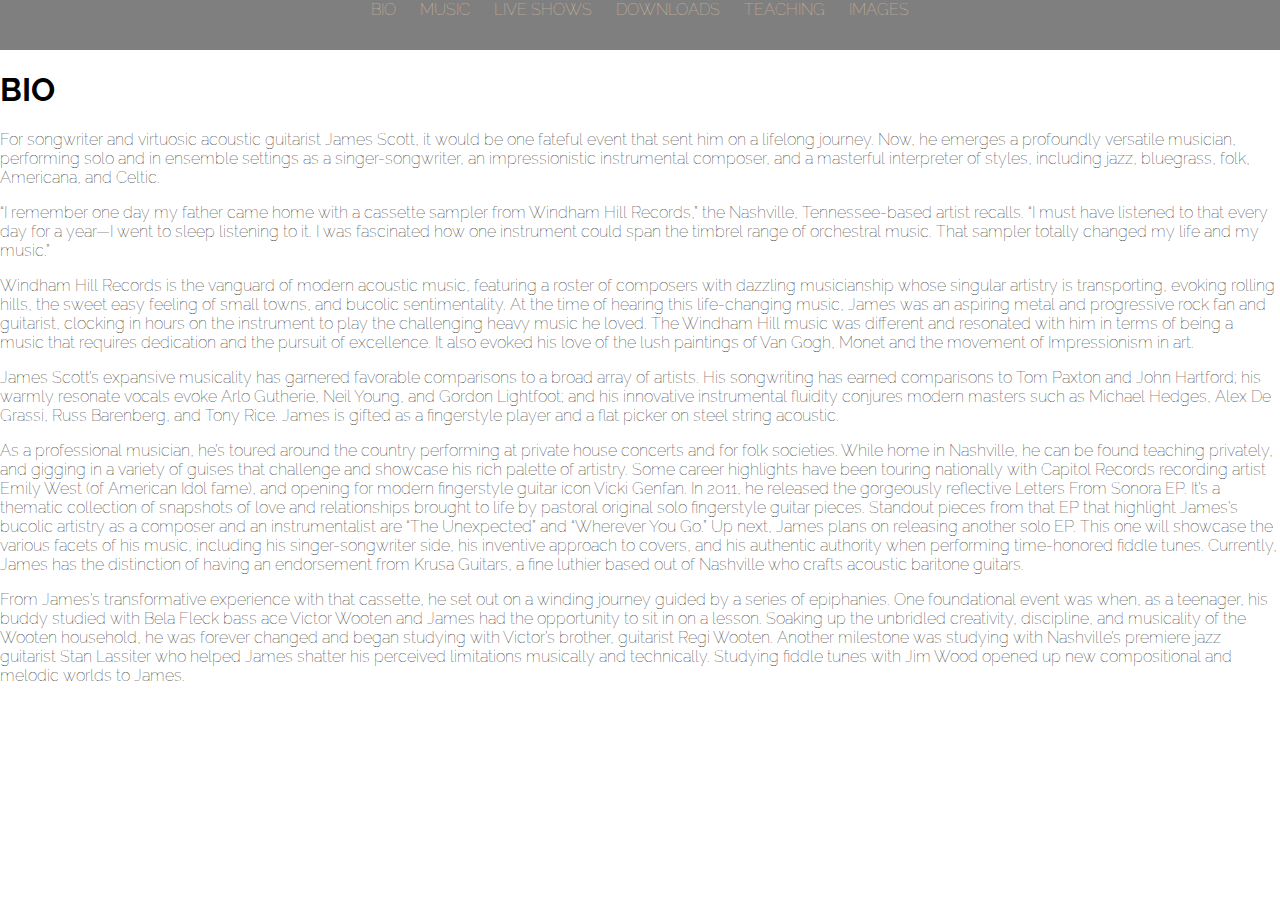
<file: Bio.html>
<!DOCTYPE html>
<html>
  <head>
    <link href='https://fonts.googleapis.com/css?family=Raleway:400, 600' rel='stylesheet' type='text/css'>
  <link rel='stylesheet' href='style.css'/>
  	<div class="nav">
      	<div class="container">
        <ul>
          <li><a href="Bio.html">BIO</a></li>
          <li><a href="Music.html">MUSIC</a></li>
          <li><a href="live-shows.html">LIVE SHOWS</a></li>
          <li><a href="Downloads.html">DOWNLOADS</a></li>
		  <li><a href="Teaching.html">TEACHING</a></li>
		  <li><a href="Images.html">IMAGES</a>
        </ul>
    	</div>
    </div>
  </head>
  <body>
  <body>
  	<h1>BIO</h1>
  	<p>For songwriter and virtuosic acoustic guitarist James Scott, it would be one fateful event that sent him on a lifelong journey. Now, he emerges a profoundly versatile musician, performing solo and in ensemble settings as a singer-songwriter, an impressionistic instrumental composer, and a masterful interpreter of styles, including jazz, bluegrass, folk, Americana, and Celtic.</p>

  	<p>“I remember one day my father came home with a cassette sampler from Windham Hill Records,” the Nashville, Tennessee-based artist recalls. “I must have listened to that every day for a year—I went to sleep listening to it. I was fascinated how one instrument could span the timbrel range of orchestral music. That sampler totally changed my life and my music.”</p>

  	<p>Windham Hill Records is the vanguard of modern acoustic music, featuring a roster of composers with dazzling musicianship whose singular artistry is transporting, evoking rolling hills, the sweet easy feeling of small towns, and bucolic sentimentality. At the time of hearing this life-changing music, James was an aspiring metal and progressive rock fan and guitarist, clocking in hours on the instrument to play the challenging heavy music he loved. The Windham Hill music was different and resonated with him in terms of being a music that requires dedication and the pursuit of excellence. It also evoked his love of the lush paintings of Van Gogh, Monet and the movement of Impressionism in art.</p>

  	<p>James Scott’s expansive musicality has garnered favorable comparisons to a broad array of artists. His songwriting has earned comparisons to Tom Paxton and John Hartford; his warmly resonate vocals evoke Arlo Gutherie, Neil Young, and Gordon Lightfoot; and his innovative instrumental fluidity conjures modern masters such as Michael Hedges, Alex De Grassi, Russ Barenberg, and Tony Rice. James is gifted as a fingerstyle player and a flat picker on steel string acoustic.</p>

  	<p>As a professional musician, he’s toured around the country performing at private house concerts and for folk societies. While home in Nashville, he can be found teaching privately, and gigging in a variety of guises that challenge and showcase his rich palette of artistry. Some career highlights have been touring nationally with Capitol Records recording artist Emily West (of American Idol fame), and opening for modern fingerstyle guitar icon Vicki Genfan. In 2011, he released the gorgeously reflective Letters From Sonora EP. It’s a thematic collection of snapshots of love and relationships brought to life by pastoral original solo fingerstyle guitar pieces.  Standout pieces from that EP that highlight James’s bucolic artistry as a composer and an instrumentalist are “The Unexpected” and “Wherever You Go.” Up next, James plans on releasing another solo EP. This one will showcase the various facets of his music, including his singer-songwriter side, his inventive approach to covers, and his authentic authority when performing time-honored fiddle tunes. Currently, James has the distinction of having an endorsement from Krusa Guitars, a fine luthier based out of Nashville who crafts acoustic baritone guitars.</p>

<p>From James’s transformative experience with that cassette, he set out on a winding journey guided by a series of epiphanies. One foundational event was when, as a teenager, his buddy studied with Bela Fleck bass ace Victor Wooten and James had the opportunity to sit in on a lesson. Soaking up the unbridled creativity, discipline, and musicality of the Wooten household, he was forever changed and began studying with Victor’s brother, guitarist Regi Wooten. Another milestone was studying with Nashville’s premiere jazz guitarist Stan Lassiter who helped James shatter his perceived limitations musically and technically. Studying fiddle tunes with Jim Wood opened up new compositional and melodic worlds to James.</p>


  </body>
  </html>
</file>
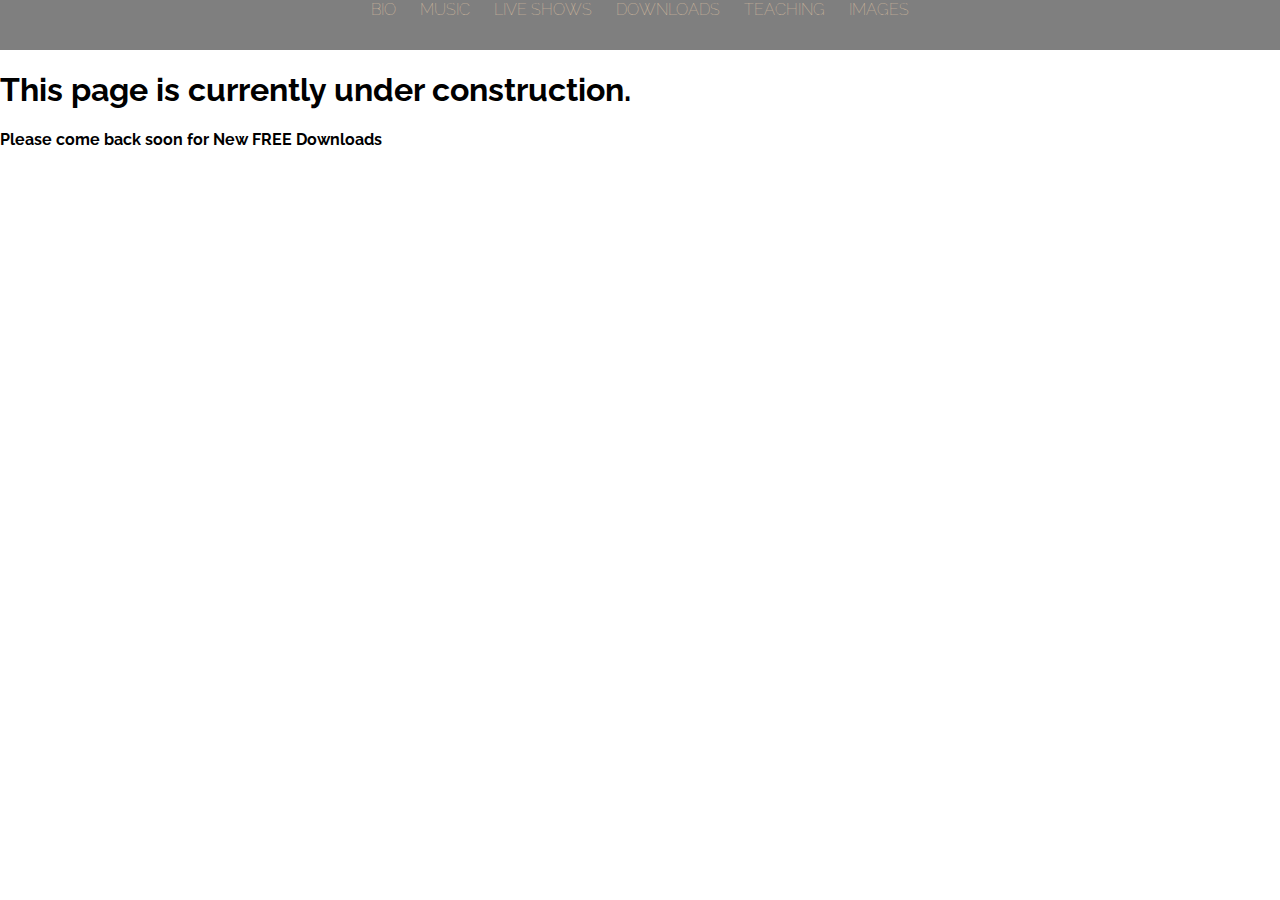
<file: Downloads.html>
<!DOCTYPE html>
<html>
  <head>
    <link href='https://fonts.googleapis.com/css?family=Raleway:400, 600' rel='stylesheet' type='text/css'>
  <link rel='stylesheet' href='style.css'/>
  	<div class="nav">
      	<div class="container">
        <ul>
          <li><a href="Bio.html">BIO</a></li>
          <li><a href="Music.html">MUSIC</a></li>
          <li><a href="live-shows.html">LIVE SHOWS</a></li>
          <li><a href="Downloads.html">DOWNLOADS</a></li>
		  <li><a href="Teaching.html">TEACHING</a></li>
		  <li><a href="Images.html">IMAGES</a>
        </ul>
    	</div>
    </div>
  </head>
  <body>
		<h1>This page is currently under construction.</h1>
		<h4>Please come back soon for New FREE Downloads</h4>
		


	</body>
</html>
</file>
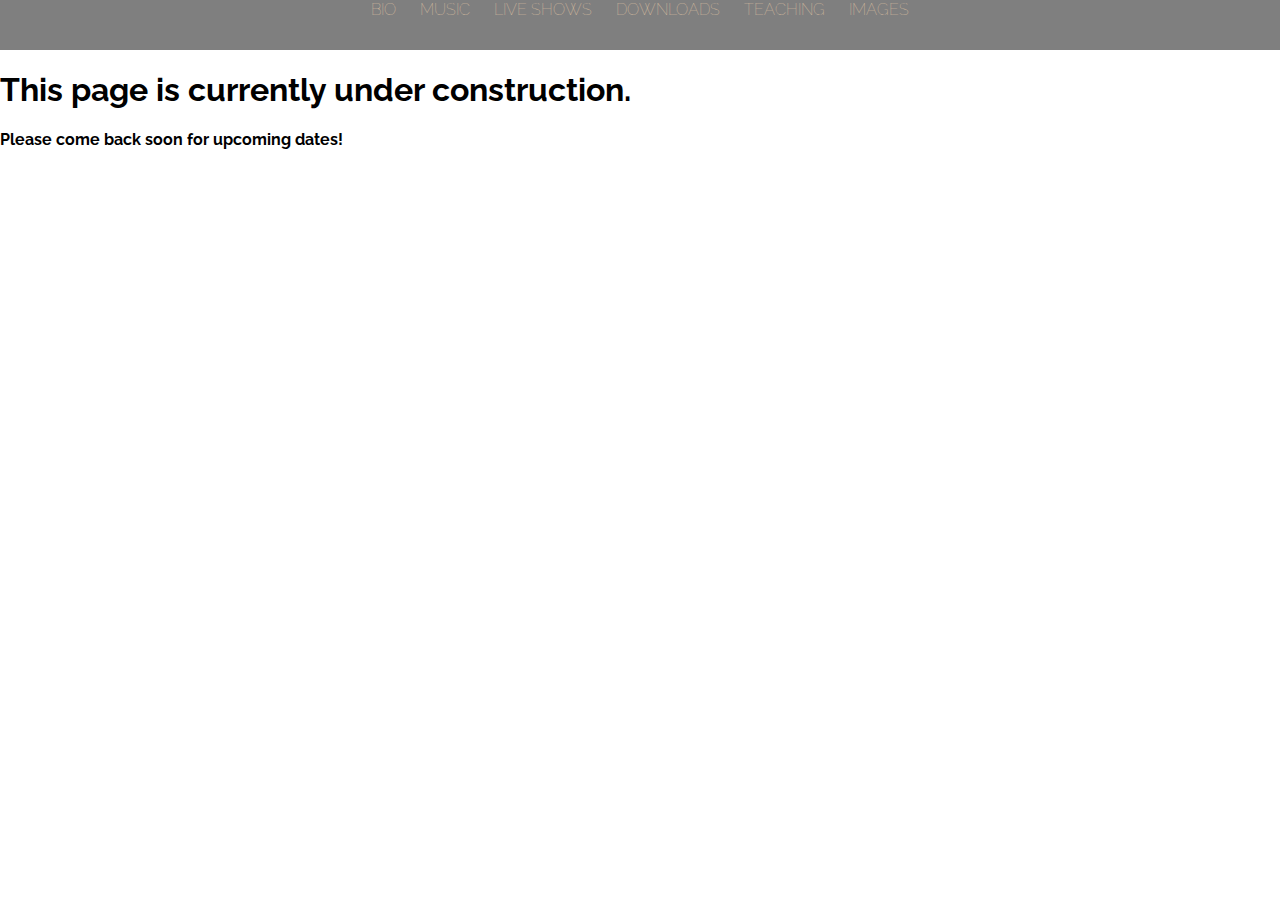
<file: live-shows.html>
<!DOCTYPE html>
<html>
  <head>
    <link href='https://fonts.googleapis.com/css?family=Raleway:400, 600' rel='stylesheet' type='text/css'>
  <link rel='stylesheet' href='style.css'/>
  	<div class="nav">
      	<div class="container">
        <ul>
          <li><a href="Bio.html">BIO</a></li>
          <li><a href="Music.html">MUSIC</a></li>
          <li><a href="live-shows.html">LIVE SHOWS</a></li>
          <li><a href="Downloads.html">DOWNLOADS</a></li>
		  <li><a href="Teaching.html">TEACHING</a></li>
		  <li><a href="Images.html">IMAGES</a>
        </ul>
    	</div>
    </div>
    </head>
	<body>
		<h1>This page is currently under construction.</h1>
		<h4>Please come back soon for upcoming dates!</h4>
		


	</body>
</html>
</file>
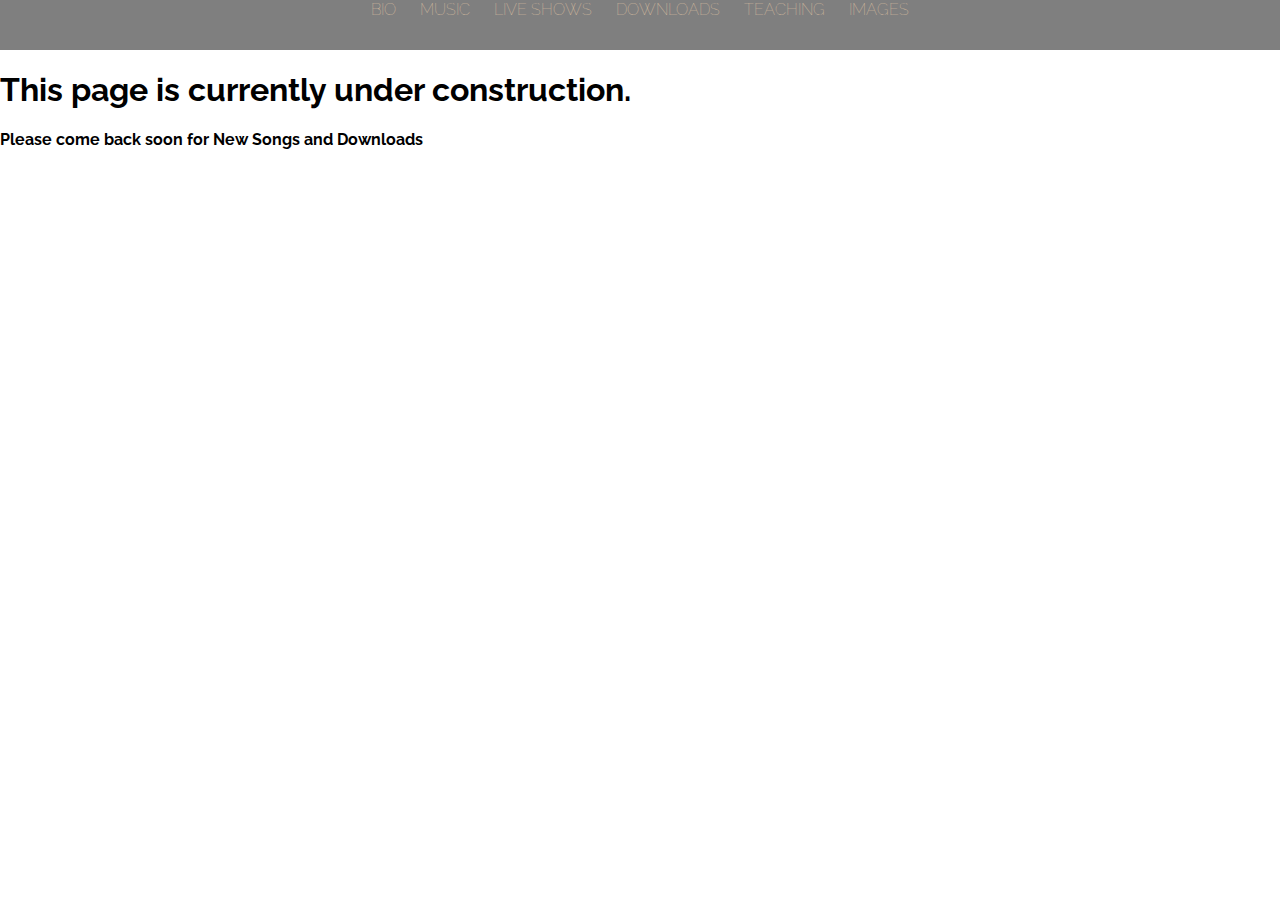
<file: Music.html>
<!DOCTYPE html>
<html>
  <head>
    <link href='https://fonts.googleapis.com/css?family=Raleway:400, 600' rel='stylesheet' type='text/css'>
  <link rel='stylesheet' href='style.css'/>
  	<div class="nav">
      	<div class="container">
        <ul>
          <li><a href="Bio.html">BIO</a></li>
          <li><a href="Music.html">MUSIC</a></li>
          <li><a href="live-shows.html">LIVE SHOWS</a></li>
          <li><a href="Downloads.html">DOWNLOADS</a></li>
		  <li><a href="Teaching.html">TEACHING</a></li>
		  <li><a href="Images.html">IMAGES</a>
        </ul>
    	</div>
    </div>
  </head>
	<body>
		<h1>This page is currently under construction.</h1>
		<h4>Please come back soon for New Songs and Downloads</h4>
		


	</body>
</html>
</file>
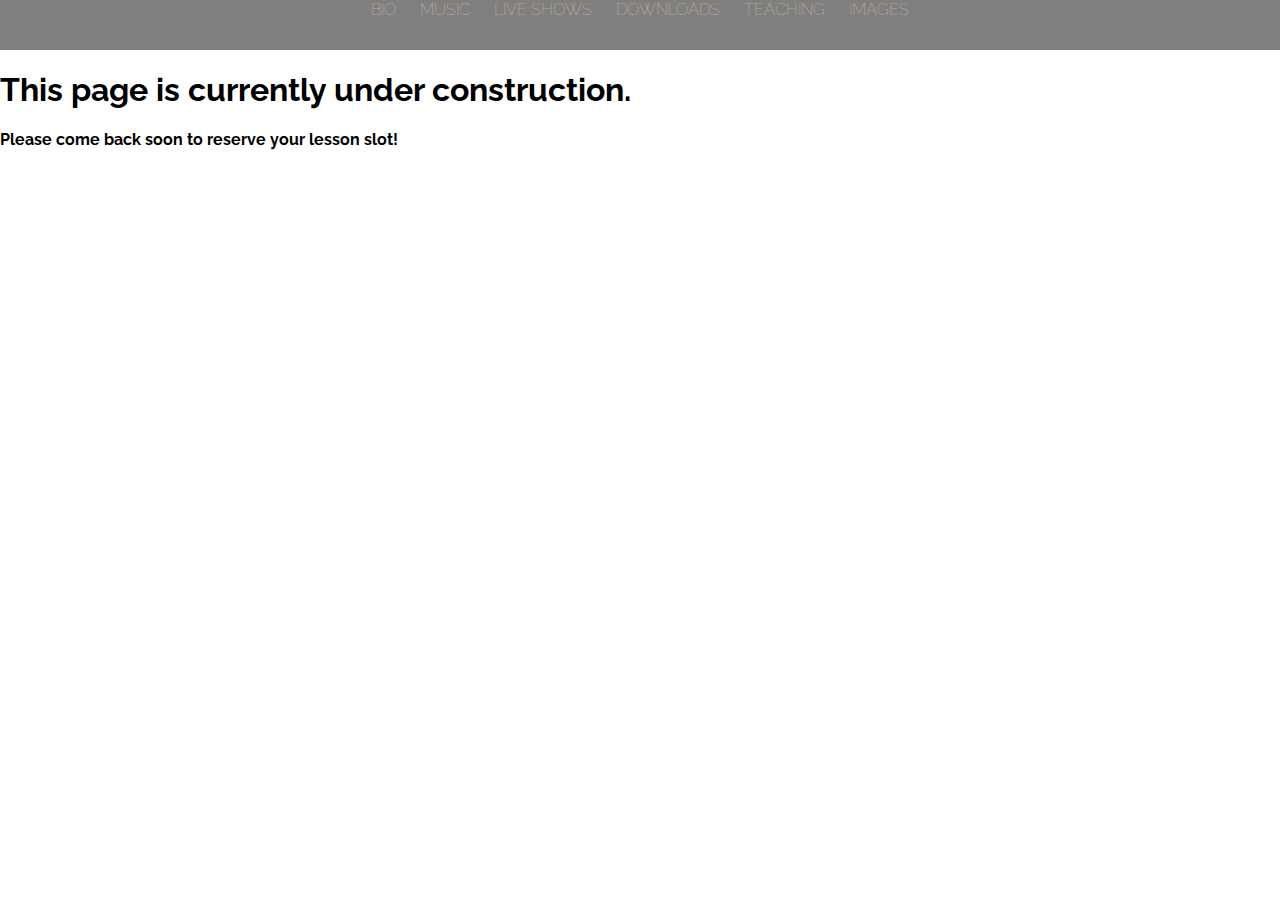
<file: Teaching.html>
<!DOCTYPE html>
<html>
  <head>
    <link href='https://fonts.googleapis.com/css?family=Raleway:400, 600' rel='stylesheet' type='text/css'>
  <link rel='stylesheet' href='style.css'/>
  	<div class="nav">
      	<div class="container">
        <ul>
          <li><a href="Bio.html">BIO</a></li>
          <li><a href="Music.html">MUSIC</a></li>
          <li><a href="live-shows.html">LIVE SHOWS</a></li>
          <li><a href="Downloads.html">DOWNLOADS</a></li>
		  <li><a href="Teaching.html">TEACHING</a></li>
		  <li><a href="Images.html">IMAGES</a>
        </ul>
    	</div>
    </div>
  </head>
  <body>
		<h1>This page is currently under construction.</h1>
		<h4>Please come back soon to reserve your lesson slot!</h4>
		


	</body>
</html>
</file>
<file: style.css>
html, body {
	margin: 0;
	padding: 0;
}

body {
	font-family:'Raleway', sans-serif;
	font-weight: 100;
}

.container {
	margin: 0 auto;
	max-width: 940px; 
	padding: 0 10px; 
}


/* Header */

.header .container {
  position: relative;
  top: 200px;
}

.header {
  color: #faebd7; /***Antique White***/
  height: 800px;
  text-align: center; 
  background-image: url(http://www.destination360.com/north-america/us/north-carolina/images/s/appalachian-mountains.jpg);
  background-size: cover;
}



.header h1 {
  color: white;
  font-family: 'Raleway', sans-serif;
  font-weight: lighter;
  font-size: 68px;
  text-transform: uppercase;
	line-height: 300px; 
	margin-top: 0px;
	margin-bottom: 0px;
  text-shadow: 2px 2px 4px #fff;
  /***text-shadow: 2px 2px 4px #000000;***/
}

.header p {
  font: #faebd7;  /***Antique White***/
  font-weight: 500;
  font-size: 24px;
  letter-spacing: 8px;
  margin-bottom: 50px;
  margin-top: 0;
}

@media (min-width:850px) {
	.header h1 {
		font-size: 120px;
    font-weight: lighter;
}



.btn {
  color: #faebd7;
  background: #5D7D85; /**Blueish Grey***/
  border: 1px solid;
  padding: 10px 40px;
  margin-top: 40px;
  margin-bottom: 20px;
  text-decoration: none;
  transition: background-color 0.5s ease;
}
  

.btn:hover {
	background:#FE5B35;  /**Red**/
  outline: none;
	cursor: pointer; 
	transition: background .5s; 
  color: #fff;  /***White***/
}


/* Nav */
a {
  text-decoration: none;
  color: #e3caa8;
}

.nav {
  background-color: rgba(0,0,0,.5);
  text-align: center;
  height: 50px;
  width: 100%;
}

.nav ul {
  height: 50px;
  list-style: none;
  margin: 0 auto;
  padding: 0;
}
  
.nav ul li {
  height: 24px;
  list-style: none;
	margin: 0 auto; 
	padding: 0 10px;
  transition: background .5s;
	text-align: center;
  display: inline-block;
  color:#fff;
}

.nav ul li:hover {
  background: #FE5B35;  /**Red**/
  cursor: pointer;
  transition: background .5s;
}
  

/* Main */
.main .container {
	margin: 80px auto;
  font-size: 18px;
  line-height: 20px;
}

.main img {
  display: inline;
  float: left;
  margin: 35px 80px;

}


/* Jumbotron */
.jumbotron {
	height: 600px; 
  color: #faebd7;  /***Antique White***/
  font-family: 'Raleway', sans-serif;
  font-weight: 100;
	text-align: center;
  background: url(http://www.destination360.com/north-america/us/north-carolina/images/s/appalachian-mountains.jpg) center center;
  background-size: cover;
  padding: 10px 40px;
  
}

.jumbotron .container {
	position: relative;
	top: 220px;
  margin-bottom: 20px;

}



/* Footer */

.footer {
  margin-bottom: 30px;
}

.footer a { 
	height: 80px;
  background: #fff;
  color:#e3caa8;
}

.footer a:hover {
  background-color: red;
}

.footer p {
  color: #e3caa8;  /***Gold Cream***/
  font-family: 'Raleway', sans-serif;
  font-size: 14px;
  height: 20px;
  line-height: 20px;
  margin-top: 50px;
}

.footer ul li {
  height: 20px;
  list-style: none;
  margin: 0 auto; 
  padding: 0 10px;
  transition: background .5s;
  text-align: center;
  display: inline-block;
  color: #e3caa8;  /***Gold Cream***/
}

/****.footer ul li:hover {
  text-align: center;
  background: #dfe5e3;
  cursor: pointer;
  transition: background .5s;
}****/
.footer .btn {
  font: #faebd7;
  background-color: #5D7D85;  /***Gold Cream***/
}

.footer .btn:hover {
  text-align: center;
  background: #dfe5e3; /***Sky Blue***/
  cursor: pointer;
  transition: background .5s;
  font: #faebd7;
  background-color: #FE5B35; /***Red***/
}

/* Media Queries */
@media (max-width: 500px) {
    .header h1 {
    font-family: 'Raleway', sans-serif;
    font-size: 50px;
    line-height: 50px;
  }

  .main, .jumbotron {
    padding: 0 30px;
  }

  .main img {
    width: 100%;

  }
}
</file>
